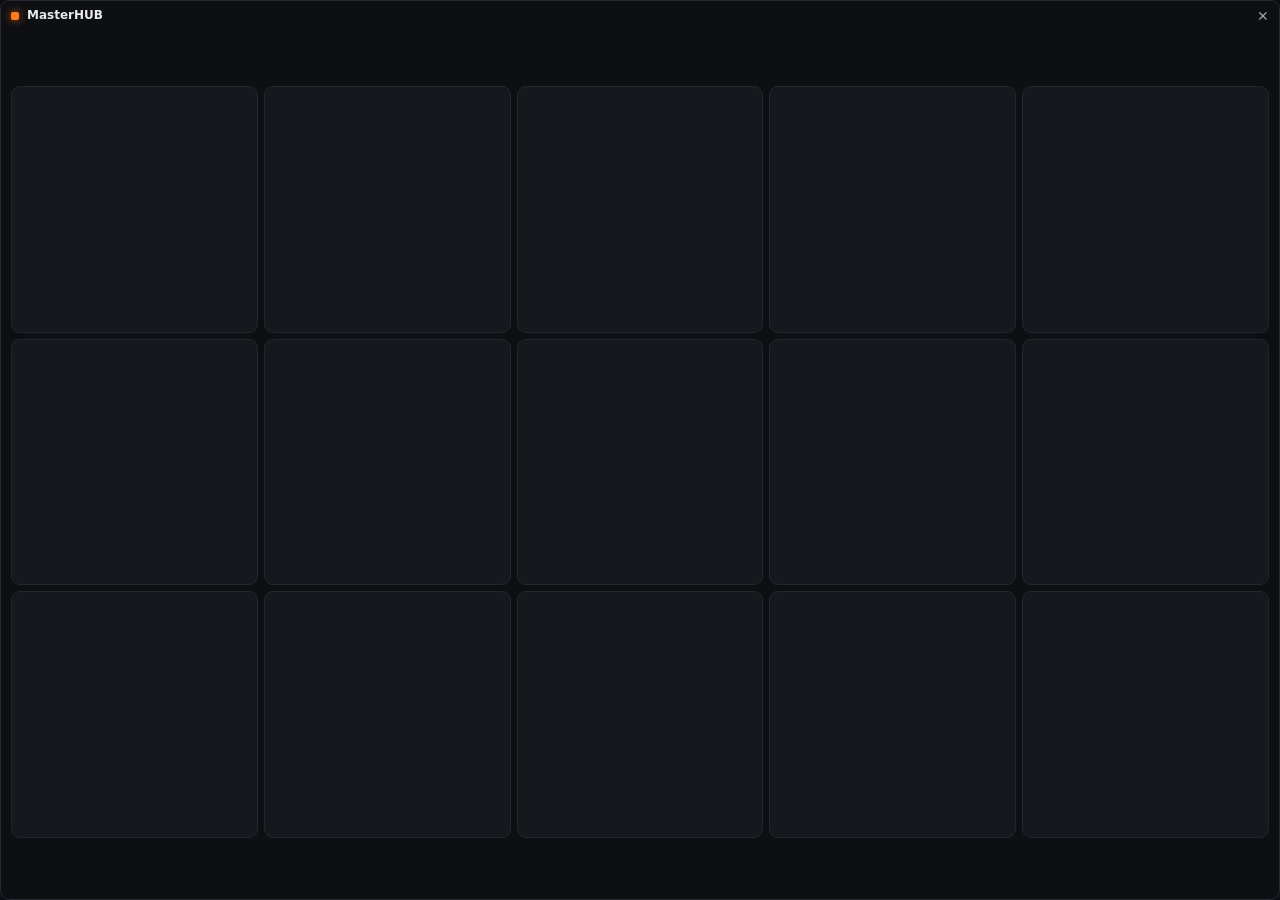
<file: apps/hubforge/ui/virtual.html>
<!DOCTYPE html>
<html lang="fr">
<head>
<meta charset="utf-8" />
<title>MasterHUB</title>
<!-- HubForge — MasterHUB virtuel : les 15 touches à l'écran, un clic vaut un appui. -->
<style>
  * { box-sizing: border-box; }
  html, body { margin: 0; height: 100%; background: #0E0F13; color: #E8EAED; font: 12px/1.3 "Segoe UI", system-ui, sans-serif; overflow: hidden; user-select: none; }
  body { display: flex; flex-direction: column; border: 1px solid #262A33; border-radius: 10px; }
  header { display: flex; align-items: center; gap: 8px; height: 30px; padding: 0 6px 0 10px; cursor: grab; }
  header .logo { width: 8px; height: 8px; border-radius: 2px; background: #FF7A1A; box-shadow: 0 0 8px rgba(255, 122, 26, 0.7); }
  header .title { flex: 1; font-weight: 600; white-space: nowrap; overflow: hidden; text-overflow: ellipsis; pointer-events: none; }
  header .page { color: #9AA0A6; font-weight: 400; margin-left: 6px; }
  header button { width: 22px; height: 22px; border: 0; border-radius: 6px; background: transparent; color: #9AA0A6; font-size: 14px; cursor: pointer; display: grid; place-items: center; }
  header button:hover { background: #262A33; color: #fff; }
  main { flex: 1; display: grid; place-items: center; padding: 4px 10px 10px; min-height: 0; }
  .grid { display: grid; grid-template-columns: repeat(5, 1fr); gap: 6px; width: 100%; max-width: calc((100vh - 44px) * 5 / 3); }
  .key { position: relative; aspect-ratio: 1; border-radius: 9px; overflow: hidden; background: #16181D; border: 1px solid #23262E; cursor: pointer; transition: transform 0.06s, filter 0.06s; }
  .key img { width: 100%; height: 100%; display: block; object-fit: cover; pointer-events: none; }
  .key:hover { border-color: #3A3F4B; }
  .key.down { transform: scale(0.94); filter: brightness(0.75); }
</style>
</head>
<body>
<header data-tauri-drag-region>
  <span class="logo" data-tauri-drag-region></span>
  <span class="title" data-tauri-drag-region>MasterHUB<span class="page" id="page"></span></span>
  <button id="close" title="Fermer">✕</button>
</header>
<main><div class="grid" id="grid"></div></main>
<script>
"use strict";
const T = window.__TAURI__;
const invoke = T ? T.core.invoke : async () => null;
const grid = document.getElementById("grid");
const keys = [];
let version = 0, rot = 0, down = null;

for (let i = 0; i < 15; i++) {
  const k = document.createElement("div");
  k.className = "key";
  const img = document.createElement("img");
  img.alt = "";
  img.style.visibility = "hidden";
  k.append(img);
  k.onpointerdown = (e) => {
    if (e.button !== 0) return;
    k.setPointerCapture(e.pointerId);
    down = i;
    k.classList.add("down");
    invoke("virtual_key", { key: i, down: true });
  };
  const up = () => {
    if (down !== i) return;
    down = null;
    k.classList.remove("down");
    invoke("virtual_key", { key: i, down: false });
  };
  k.onpointerup = up;
  k.onpointercancel = up;
  grid.append(k);
  keys.push(img);
}

document.getElementById("close").onclick = () => invoke("set_virtual_hub", { on: false });

if (navigator.language && !navigator.language.toLowerCase().startsWith("fr")) {
  document.documentElement.lang = "en";
  document.getElementById("close").title = "Close";
}

async function poll() {
  try {
    const f = await invoke("virtual_frame", { since: version });
    if (f) {
      if (f.rot !== rot) {
        rot = f.rot;
        // L'image est tournée pour le module : on la remet droite.
        for (const img of keys) img.style.transform = rot ? `rotate(${-rot}deg)` : "";
      }
      for (const [k, b64] of f.keys) {
        const img = keys[k];
        if (!img) continue;
        img.src = "data:image/jpeg;base64," + b64;
        img.style.visibility = "visible";
      }
      document.getElementById("page").textContent = f.page ? "· " + f.page : "";
      version = f.version;
    }
  } catch (_) {}
  setTimeout(poll, document.hidden ? 1000 : 120);
}

invoke("virtual_ready").finally(poll);
</script>
</body>
</html>
</file>
